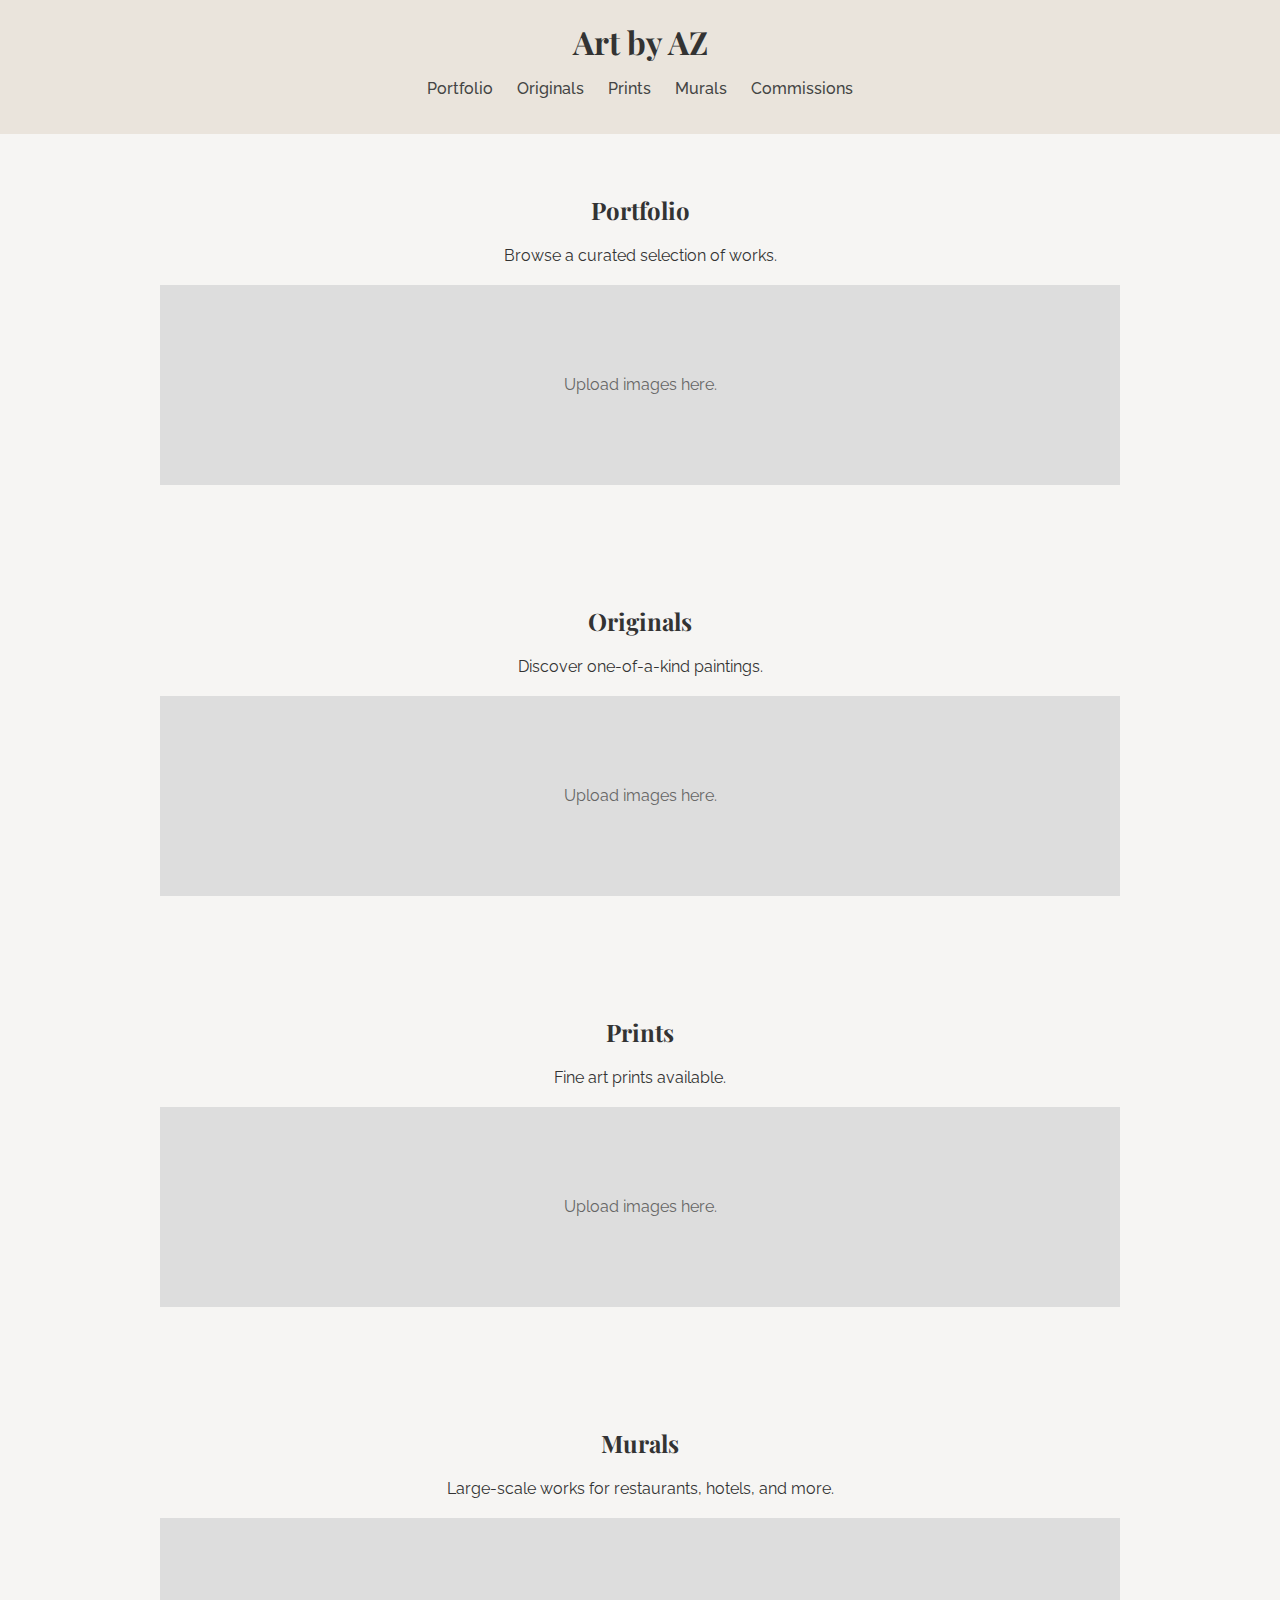
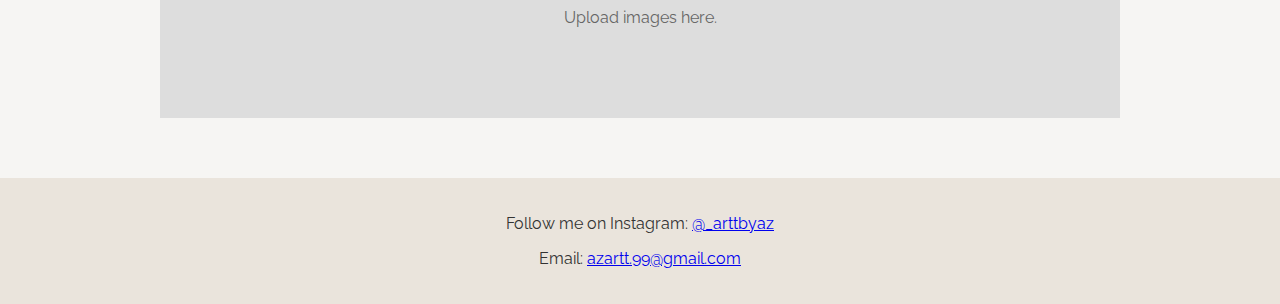
<file: index.html>
<!DOCTYPE html>
<html lang="en">
<head>
  <meta charset="UTF-8">
  <meta name="viewport" content="width=device-width, initial-scale=1.0">
  <title>Art by AZ</title>
  <link rel="stylesheet" href="css/style.css">
  <link href="https://fonts.googleapis.com/css2?family=Playfair+Display:wght@400;700&family=Raleway:wght@300;500&display=swap" rel="stylesheet">
</head>
<body>
  <header>
    <h1>Art by AZ</h1>
    <nav>
      <ul>
        <li><a href="#portfolio">Portfolio</a></li>
        <li><a href="#originals">Originals</a></li>
        <li><a href="#prints">Prints</a></li>
        <li><a href="#murals">Murals</a></li>
        <li><a href="commissions.html">Commissions</a></li>
      </ul>
    </nav>
  </header>

  <section id="portfolio">
    <h2>Portfolio</h2>
    <p>Browse a curated selection of works.</p>
    <div class="image-placeholder">Upload images here.</div>
  </section>

  <section id="originals">
    <h2>Originals</h2>
    <p>Discover one-of-a-kind paintings.</p>
    <div class="image-placeholder">Upload images here.</div>
  </section>

  <section id="prints">
    <h2>Prints</h2>
    <p>Fine art prints available.</p>
    <div class="image-placeholder">Upload images here.</div>
  </section>

  <section id="murals">
    <h2>Murals</h2>
    <p>Large-scale works for restaurants, hotels, and more.</p>
    <div class="image-placeholder">Upload images here.</div>
  </section>

  <footer>
    <p>Follow me on Instagram: <a href="https://instagram.com/_arttbyaz" target="_blank">@_arttbyaz</a></p>
    <p>Email: <a href="mailto:azartt.99@gmail.com">azartt.99@gmail.com</a></p>
  </footer>
  <script src="js/script.js"></script>
</body>
</html>
</file>
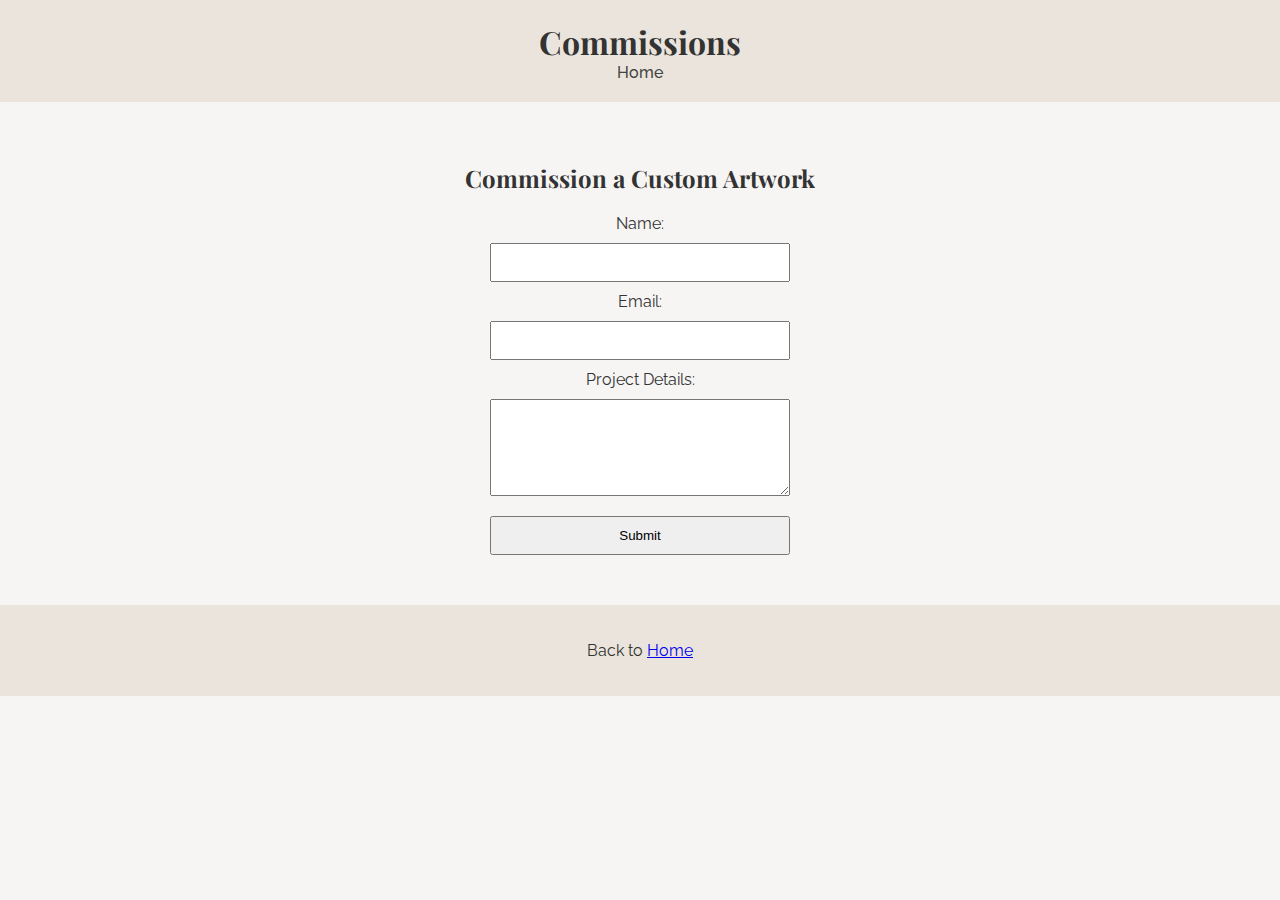
<file: commissions.html>
<!DOCTYPE html>
<html lang="en">
<head>
  <meta charset="UTF-8">
  <meta name="viewport" content="width=device-width, initial-scale=1.0">
  <title>Commissions - Art by AZ</title>
  <link rel="stylesheet" href="css/style.css">
  <link href="https://fonts.googleapis.com/css2?family=Playfair+Display:wght@400;700&family=Raleway:wght@300;500&display=swap" rel="stylesheet">
</head>
<body>
  <header>
    <h1>Commissions</h1>
    <nav>
      <a href="index.html">Home</a>
    </nav>
  </header>

  <section>
    <h2>Commission a Custom Artwork</h2>
    <form name="commission" method="POST" data-netlify="true" action="thank-you.html">
      <label for="name">Name:</label>
      <input type="text" id="name" name="name" required>

      <label for="email">Email:</label>
      <input type="email" id="email" name="email" required>

      <label for="details">Project Details:</label>
      <textarea id="details" name="details" rows="5" required></textarea>

      <button type="submit">Submit</button>
    </form>
  </section>

  <footer>
    <p>Back to <a href="index.html">Home</a></p>
  </footer>
</body>
</html>
</file>
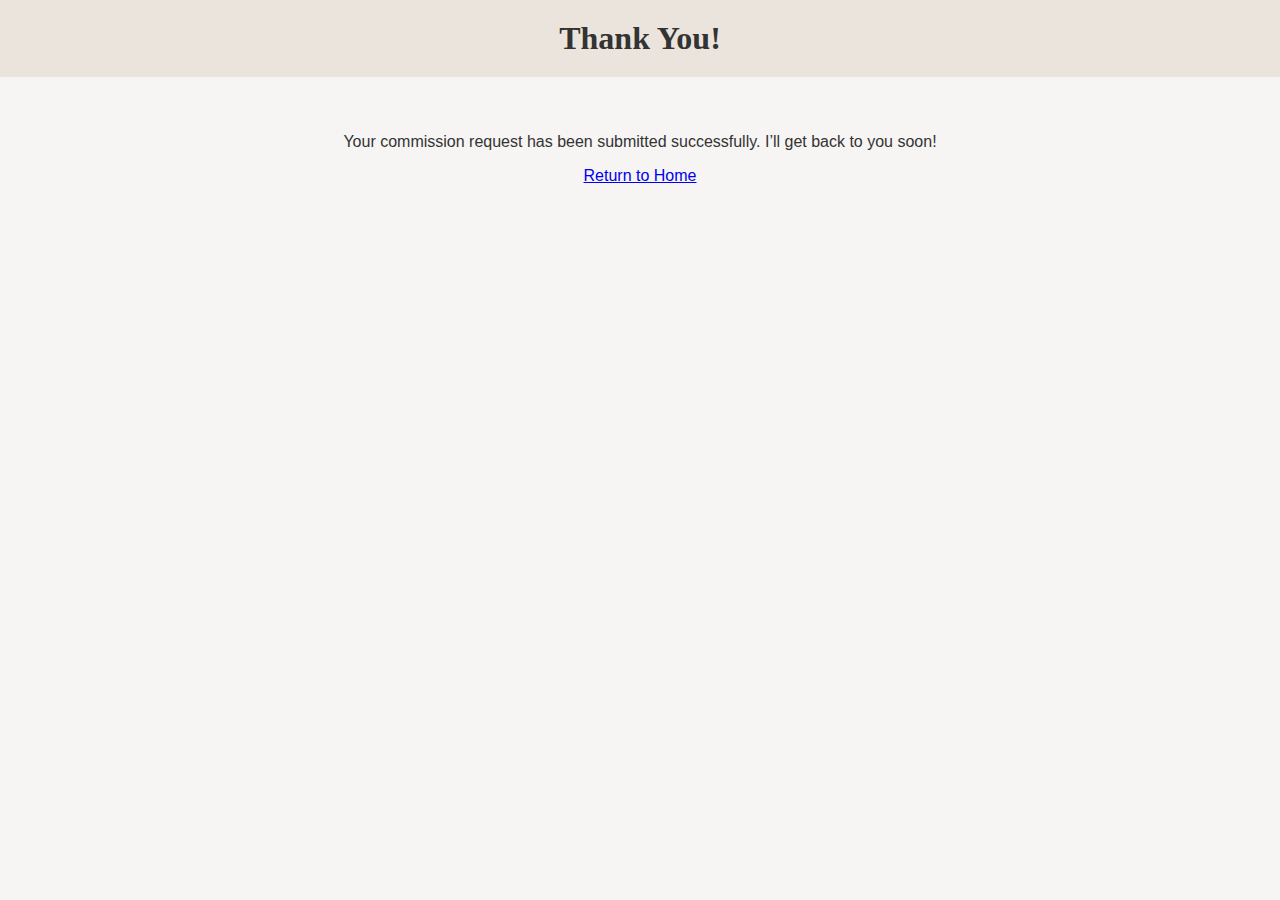
<file: thank-you.html>
<!DOCTYPE html>
<html lang="en">
<head>
  <meta charset="UTF-8">
  <meta name="viewport" content="width=device-width, initial-scale=1.0">
  <title>Thank You</title>
  <link rel="stylesheet" href="css/style.css">
</head>
<body>
  <header>
    <h1>Thank You!</h1>
  </header>

  <section>
    <p>Your commission request has been submitted successfully. I’ll get back to you soon!</p>
    <a href="index.html">Return to Home</a>
  </section>
</body>
</html>
</file>
<file: css/style.css>
body {
  font-family: 'Raleway', sans-serif;
  margin: 0;
  padding: 0;
  background-color: #f6f5f3;
  color: #333;
}
header {
  background-color: #eae4dc;
  padding: 20px;
  text-align: center;
}
header h1 {
  font-family: 'Playfair Display', serif;
  margin: 0;
}
nav ul {
  list-style: none;
  padding: 0;
}
nav ul li {
  display: inline;
  margin: 0 10px;
}
nav a {
  text-decoration: none;
  color: #444;
  font-weight: 500;
}
section {
  padding: 40px;
  text-align: center;
}
h2 {
  font-family: 'Playfair Display', serif;
  margin-bottom: 20px;
}
.image-placeholder {
  width: 80%;
  height: 200px;
  margin: 20px auto;
  background-color: #ddd;
  display: flex;
  align-items: center;
  justify-content: center;
  color: #666;
}
footer {
  background-color: #eae4dc;
  text-align: center;
  padding: 20px;
}
form {
  display: flex;
  flex-direction: column;
  width: 300px;
  margin: auto;
}
input, textarea, button {
  margin: 10px 0;
  padding: 10px;
}
</file>
